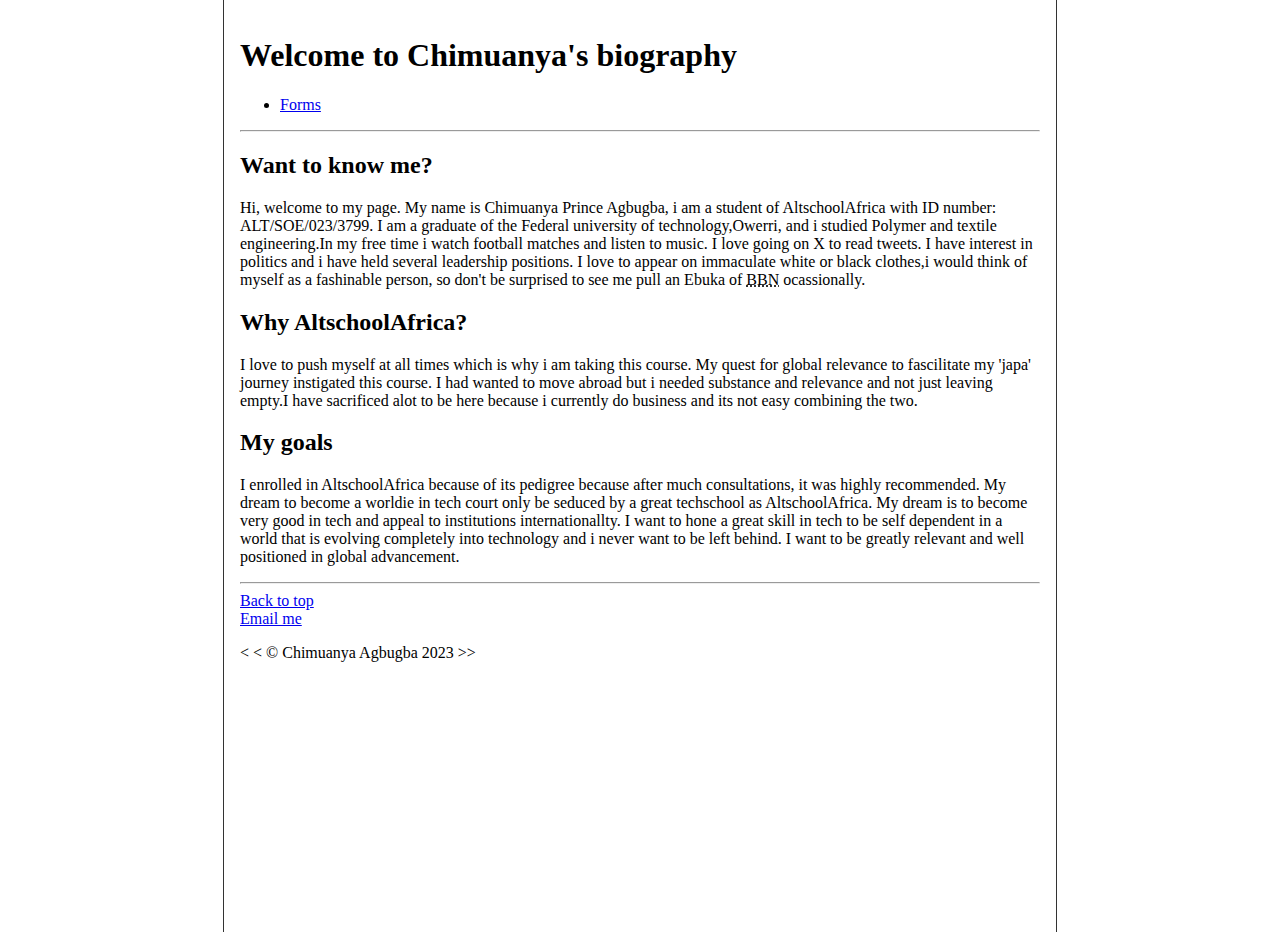
<file: index.html>
<!DOCTYPE html>
<html lang="en">
  <head>
    <meta charset="UTF-8" />
    <meta name="author" content="Chimuanya Agbugba" />
    <meta name="description" content="Ada multiple business page" />
    <meta http-equiv="X-UA-Compatible" content="IE=edge" />
    <meta name="viewport" content="width=device-width, initial-scale=1.0" />
    <title>Setemi assignment one</title>
    <link rel="stylesheet" href="style.css" type="text/css" />
  </head>
  <body>
    <header>
      <h1>Welcome to Chimuanya's biography</h1>

      <nav aria-label="breadcrumbs">
        <ul>
          <li><a href="./form.html">Forms</a></li>
        </ul>
      </nav>
    </header>
    <hr />
    <main>
      <section id="About">
        <h2>Want to know me?</h2>
        <p>
          Hi, welcome to my page. My name is Chimuanya Prince Agbugba, i am a
          student of AltschoolAfrica with ID number: ALT/SOE/023/3799. I am a
          graduate of the Federal university of technology,Owerri, and i studied
          Polymer and textile engineering.In my free time i watch football
          matches and listen to music. I love going on X to read tweets. I have
          interest in politics and i have held several leadership positions. I
          love to appear on immaculate white or black clothes,i would think of
          myself as a fashinable person, so don't be surprised to see me pull an
          Ebuka of
          <abbr title="Big brother Nigeria">BBN</abbr> ocassionally.
        </p>
      </section>
      <section id="reason">
        <h2>Why AltschoolAfrica?</h2>
        <p>
          I love to push myself at all times which is why i am taking this
          course. My quest for global relevance to fascilitate my 'japa' journey
          instigated this course. I had wanted to move abroad but i needed
          substance and relevance and not just leaving empty.I have sacrificed
          alot to be here because i currently do business and its not easy
          combining the two.
        </p>
      </section>
      <section>
        <h2>My goals</h2>
        <p>
          I enrolled in AltschoolAfrica because of its pedigree because after
          much consultations, it was highly recommended. My dream to become a
          worldie in tech court only be seduced by a great techschool as
          AltschoolAfrica. My dream is to become very good in tech and appeal to
          institutions internationallty. I want to hone a great skill in tech to
          be self dependent in a world that is evolving completely into
          technology and i never want to be left behind. I want to be greatly
          relevant and well positioned in global advancement.
        </p>
      </section>
    </main>
    <hr />
    <footer>
      <a href="#">Back to top</a><br />
      <a href="mailto:chimuspring@gmail.com">Email me</a>
      <p>&lt; &lt; &copy; Chimuanya Agbugba 2023 &gt;&gt;</p>
    </footer>
  </body>
</html>
</file>
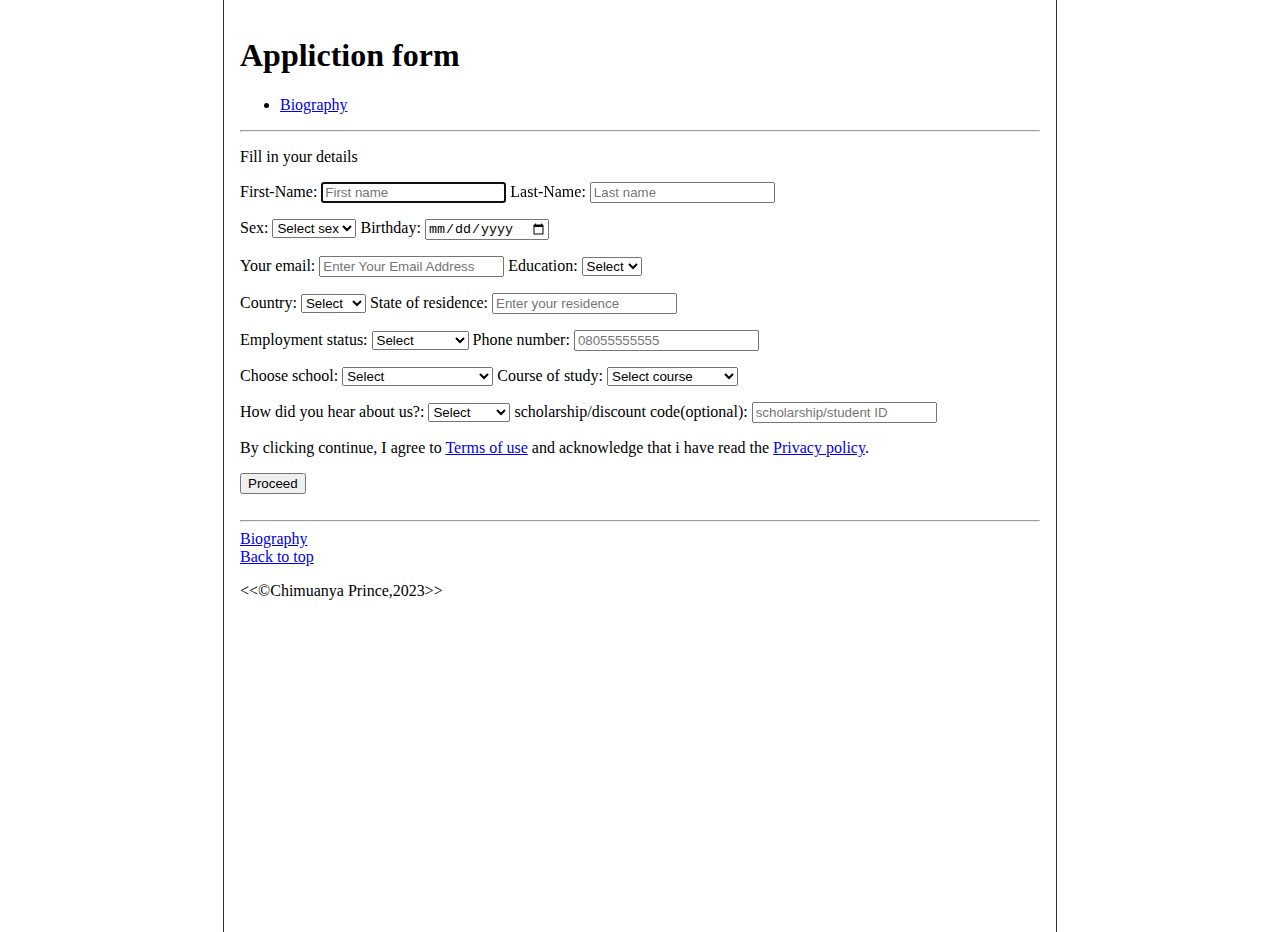
<file: form.html>
<!DOCTYPE html>
<html lang="en">
  <head>
    <meta charset="UTF-8" />
    <meta name="author" content="Chimuanya Agbugba" />
    <meta name="description" content="Ada multiple business page" />
    <meta http-equiv="X-UA-Compatible" content="IE=edge" />
    <meta name="viewport" content="width=device-width, initial-scale=1.0" />
    <title>Setemi assignment one</title>
    <link rel="stylesheet" href="style.css" type="text/css" />
  </head>
  <body>
    <header>
      <h1>Appliction form</h1>
      <nav aria-label="breadcrumbs">
        <ul>
          <li><a href="./index.html">Biography</a></li>
        </ul>
      </nav>
    </header>
    <hr />
    <section id="form">
      <form action="process_form.php" method="post">
        <p>Fill in your details</p>
        <label for="firstName">First-Name:</label>
        <input
          type="text"
          id="firstName"
          name="firstName"
          placeholder="First name"
          required
          autofocus
        />
        <label for="Lname">Last-Name:</label>
        <input
          type="text"
          id="Lname"
          name="Lname"
          placeholder="Last name"
          required
        /><br />
        <p>
          <label for="sex">Sex:</label>
          <select id="sex" name="sex">
            <option value="">Select sex</option>
            <option value="m">Male</option>
            <option value="f">Female</option>
          </select>
          <label for="DoB">Birthday:</label>
          <input type="date" name="Birthday" id="DoB" />
        </p>
        <p>
          <label for="Email">Your email:</label>
          <input
            type="email"
            id="Email"
            name="Email"
            placeholder="Enter Your Email Address"
          />
          <label for="Edu">Education:</label>
          <select id="Edu" name="Education">
            <option value="">Select</option>
            <option value="Bsc">Bsc</option>
            <option value="HnD">HnD</option>
            <option value="OND">OND</option>
            <option value="Msc">Msc</option>
            <option value="PHD">PHD</option>
          </select>
        </p>
        <p>
          <label for="country">Country:</label>
          <select id="country" name="Country">
            <option value="">Select</option>
            <option value="Nigeria">Nigeria</option>
            <option value="Ghana">Ghana</option>
          </select>
          <label for="residence">State of residence:</label>
          <input
            type="text"
            id="residence"
            name="State of residence"
            placeholder="Enter your residence"
            required
          />
        </p>
        <p>
          <label for="employment">Employment status:</label>
          <select id="employment" name="Employment status">
            <option value="">Select</option>
            <option value="employed">Employed</option>
            <option value="unemployed">Unemployed</option>
          </select>
          <label for="Phone">Phone number:</label>
          <input
            type="number"
            id="Phone"
            name="Phone number"
            placeholder="08055555555"
            required
          />
        </p>
        <p>
          <label for="school">Choose school:</label>
          <select id="school" name="Choose school">
            <option value="">Select</option>
            <option value="S.eng">School of engineering</option>
            <option value="S.data">School of data</option>
            <option value="S.product">School of product</option>
          </select>
          <label for="course">Course of study:</label>
          <select id="course" name="course of study">
            <option value="">Select course</option>
            <option value="f.end">Front end</option>
            <option value="b.end">Back end</option>
            <option value="cloud">Cloud engineering</option>
          </select>
        </p>
        <p>
          <label for="info">How did you hear about us?:</label>
          <select id="info" name="How did you hear about us">
            <option value="">Select</option>
            <option value="fbook">Facebook</option>
            <option value="x">X</option>
            <option value="insta">Instagram</option>
          </select>
          <label for="scholarship">scholarship/discount code(optional):</label>
          <input
            type="number"
            id="scholarship"
            name="scholarship/discount code"
            placeholder="scholarship/student ID"
            required
          />
        </p>
        <p>
          By clicking continue, I agree to
          <a href="https://altschoolafrica.com/terms-and-conditions"
            >Terms of use</a
          >
          and acknowledge that i have read the
          <a href="https://altschoolafrica.com/privacy-policy">Privacy policy</a
          >.
        </p>
        <button type="submit">Proceed</button>
      </form>
    </section>
    <br />
    <hr />
    <footer>
      <a href="./index.html">Biography</a><br />
      <a href="#">Back to top</a>
      <p>&lt;&lt;&copy;Chimuanya Prince,2023&gt;&gt;</p>
    </footer>
  </body>
</html>
</file>
<file: style.css>
body {
    min-height: 100vh;
    max-width: 800px;
    margin: 0 auto;
    padding: 1rem;
    border-left: 1px solid #333;
    border-right: 1px solid #333;
}
</file>
